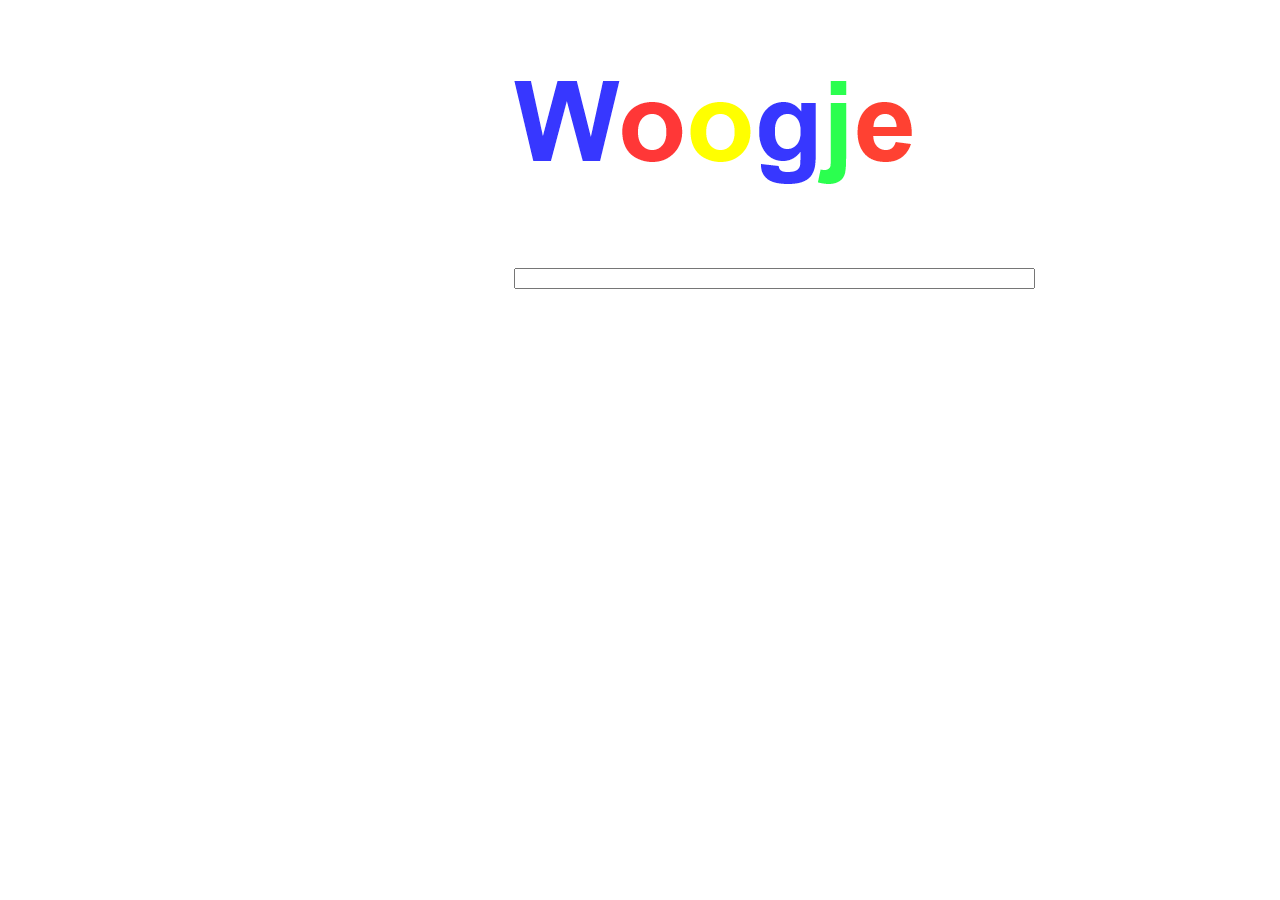
<file: FirstRestWebService/WebContent/resources/index.html>
<!DOCTYPE html>
<html>
  <head>
    <style>
		.center
		{
		margin: 20px auto;
		width: 20%;
		}
		
		.logo {
			margin: 80px auto;
			width: 20%;
		}
</style>
    <title></title>
  </head>
  <body>
	<div class="logo">
		<img src="../resources/logo.png" alt="Woogje">
	</div>
    <div class="center">
      <form action="results.html">
		<input name="search" type="text" size="62" maxlength="30"></p>
	</form>
    </div>
  </body>
</html>
</file>
